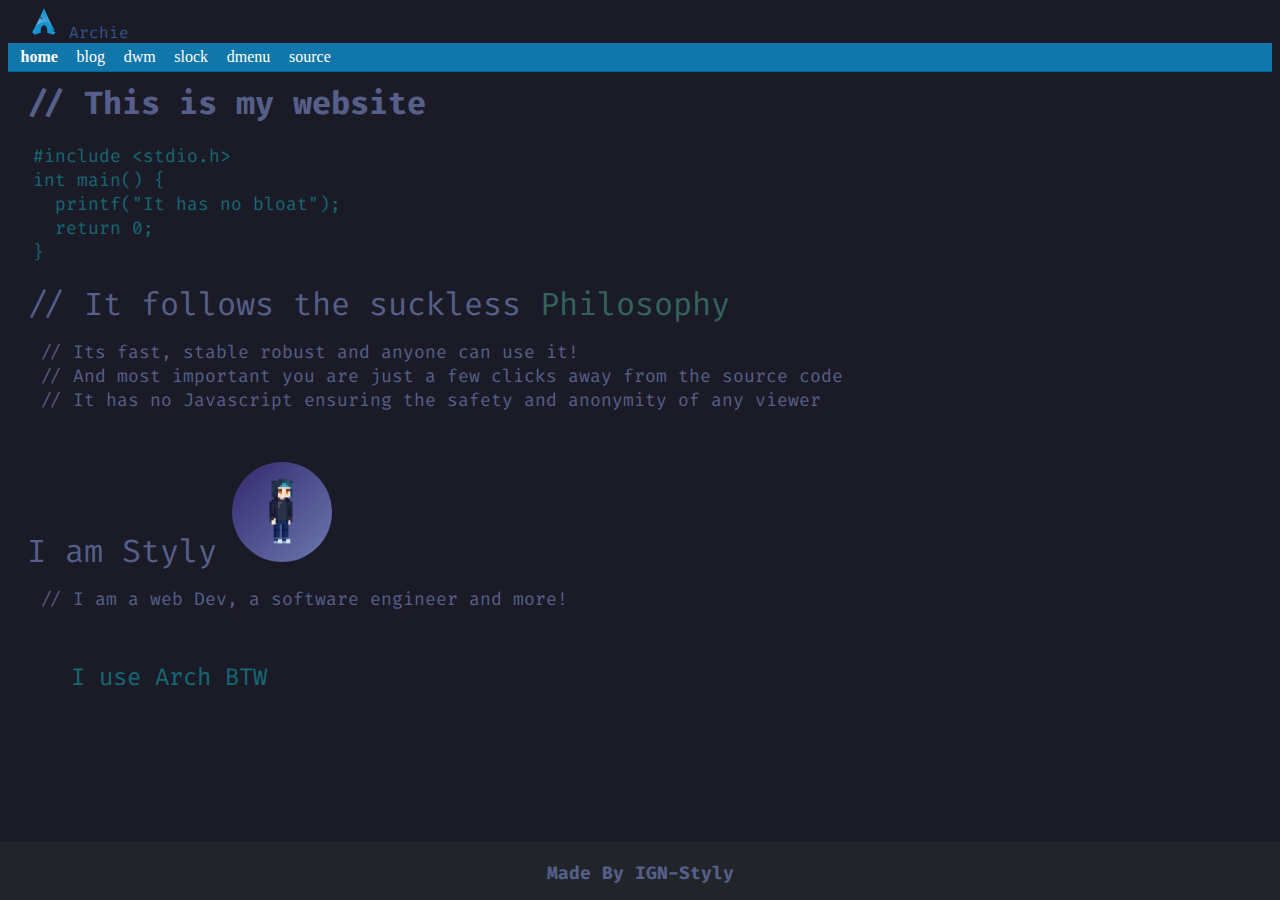
<file: index.html>
<!DOCTYPE html>
<html>

<head>
  <title>Archie</title>
  <link rel="icon" type="image/x-icon" href="./arch.svg">
  <link rel="preconnect" href="https://fonts.googleapis.com">
  <link rel="preconnect" href="https://fonts.gstatic.com" crossorigin>
  <link href="https://fonts.googleapis.com/css2?family=Fira+Code&display=swap" rel="stylesheet">
  <link rel="stylesheet" href="styles.css">
  </link>
  <meta charset="utf-8">
  <meta name="viewport" content="width=device-width, initial-scale=1">
  <link href="https://cdn.jsdelivr.net/npm/bootstrap@5.2.1/dist/css/bootstrap.min.css" rel="stylesheet"
    integrity="sha384-iYQeCzEYFbKjA/T2uDLTpkwGzCiq6soy8tYaI1GyVh/UjpbCx/TYkiZhlZB6+fzT" crossorigin="anonymous">
</head>
<nav class="navbar navbar-expand-lg bg-dark">
  <div class="logo">

    <a class="navbar-brand" id="txt" href="#">
      <img src="arch.svg" alt="Bootstrap" width="30" height="30">
      Archie
    </a>

  </div>

</nav>
<div id="menu">
  <a href="/"><b>home</b></a>
  <a href="./blog.html">blog</a>
  <a href="https://github.com/IGN-Styly/dwm" target="_blank">dwm</a>
  <a href="https://github.com/IGN-Styly/slock" target="_blank">slock</a>
  <a href="https://github.com/IGN-Styly/dmenu" target="_blank">dmenu</a>
  <span class="right">
    <a href="https://github.com/IGN-Styly" target="_blank">source</a>
  </span>
</div>

<body id="main">
  <h1 style="margin-top:10px">// This is my website</h1>
  <pre class="code" <code>
#include <​stdio.h>
int main() {
  printf("It has no bloat");
  return 0;
}
    </code>
  </pre>
  <p class="cmt">// It follows the suckless <a class="link" href="https://suckless.org/philosophy/">Philosophy</a><br>
  <p class="sm-cmt">
    // Its fast, stable robust and anyone can use it!<br>
    // And most important you are just a few clicks away from the source code<br>
    // It has no Javascript ensuring the safety and anonymity of any viewer
  </p>
  </p>
  <div>
    <p style="margin-top:20px;" class="cmt">I am Styly<img src="pfp.png" alt="Styly pixel art" height="100" width="100">
    </p>
    <p class="sm-cmt">// I am a web Dev, a software engineer and more!</p>
    <p>I use Arch BTW</p>
  </div>
</body>
<footer class="footer fixed-bottom">
  <div class="footer-content">
    <h1 class="sm-cmt">Made By IGN-Styly</h1>
  </div>
</footer>

</html>
</file>
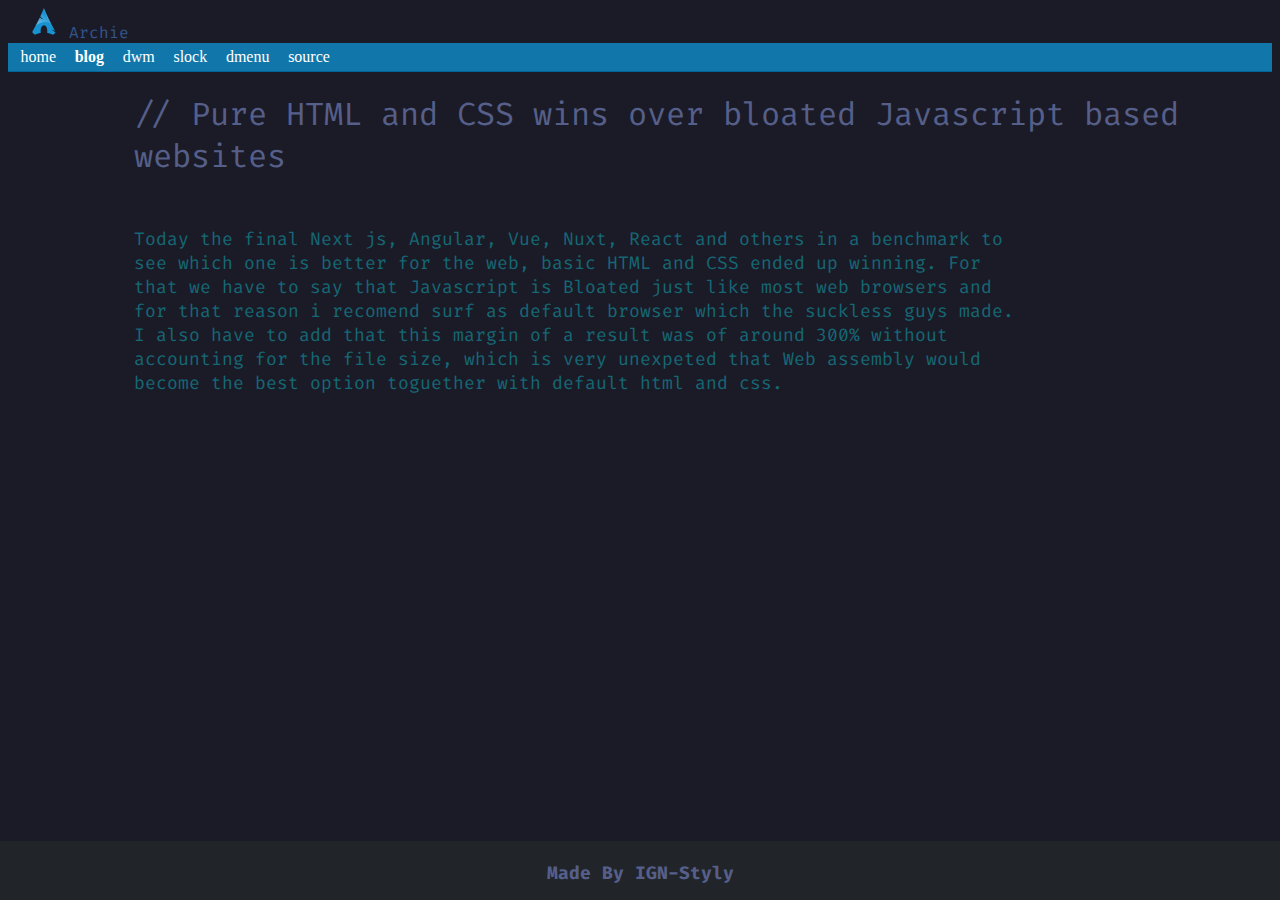
<file: articles/001.html>
<!DOCTYPE html>
<html>

<head>
    <title>Archie | Blog</title>
    <link rel="icon" type="image/x-icon" href="../arch.svg">
    <link rel="preconnect" href="https://fonts.googleapis.com">
    <link rel="preconnect" href="https://fonts.gstatic.com" crossorigin>
    <link href="https://fonts.googleapis.com/css2?family=Fira+Code&display=swap" rel="stylesheet">
    <link rel="stylesheet" href="../styles.css">
    </link>
    <meta charset="utf-8">
    <meta name="viewport" content="width=device-width, initial-scale=1">
    <link href="https://cdn.jsdelivr.net/npm/bootstrap@5.2.1/dist/css/bootstrap.min.css" rel="stylesheet"
        integrity="sha384-iYQeCzEYFbKjA/T2uDLTpkwGzCiq6soy8tYaI1GyVh/UjpbCx/TYkiZhlZB6+fzT" crossorigin="anonymous">
</head>
<nav class="navbar navbar-expand-lg bg-dark">
    <div class="logo">

        <a class="navbar-brand" id="txt" href="#">
            <img src="../arch.svg" alt="Bootstrap" width="30" height="30">
            Archie
        </a>

    </div>

</nav>
<div id="menu">
    <a href="../index.html">home</a>
    <a href="../blog.html"><b>blog</b></a>
    <a href="https://github.com/IGN-Styly/dwm" target="_blank">dwm</a>
    <a href="https://github.com/IGN-Styly/slock" target="_blank">slock</a>
    <a href="https://github.com/IGN-Styly/dmenu" target="_blank">dmenu</a>
    <span class="right">
        <a href="https://github.com/IGN-Styly" target="_blank">source</a>
    </span>
</div>

<body id="main">
    <div id="mu">
        <p style="text-align: left; margin-left: 10%;" class="cmt">// Pure HTML and CSS wins over bloated Javascript
            based websites</p>
    </div>
    <p class="art" style="text-align:left; margin-left:10%">Today the final Next js, Angular, Vue, Nuxt, React and
        others in a benchmark to see which one is better for the web, basic HTML and CSS ended up winning. For that we have to
        say that Javascript is Bloated just like most web browsers and for that reason i recomend surf as default browser
        which the suckless guys made. I also have to add that this margin of a result was of around 300% without accounting for the file size, which is very unexpeted that Web assembly would become the best option toguether with default html and css. </p>
</body>
<footer class="footer fixed-bottom">
    <div class="footer-content">
        <h1 class="sm-cmt">Made By IGN-Styly</h1>
    </div>
</footer>

</html>
</file>
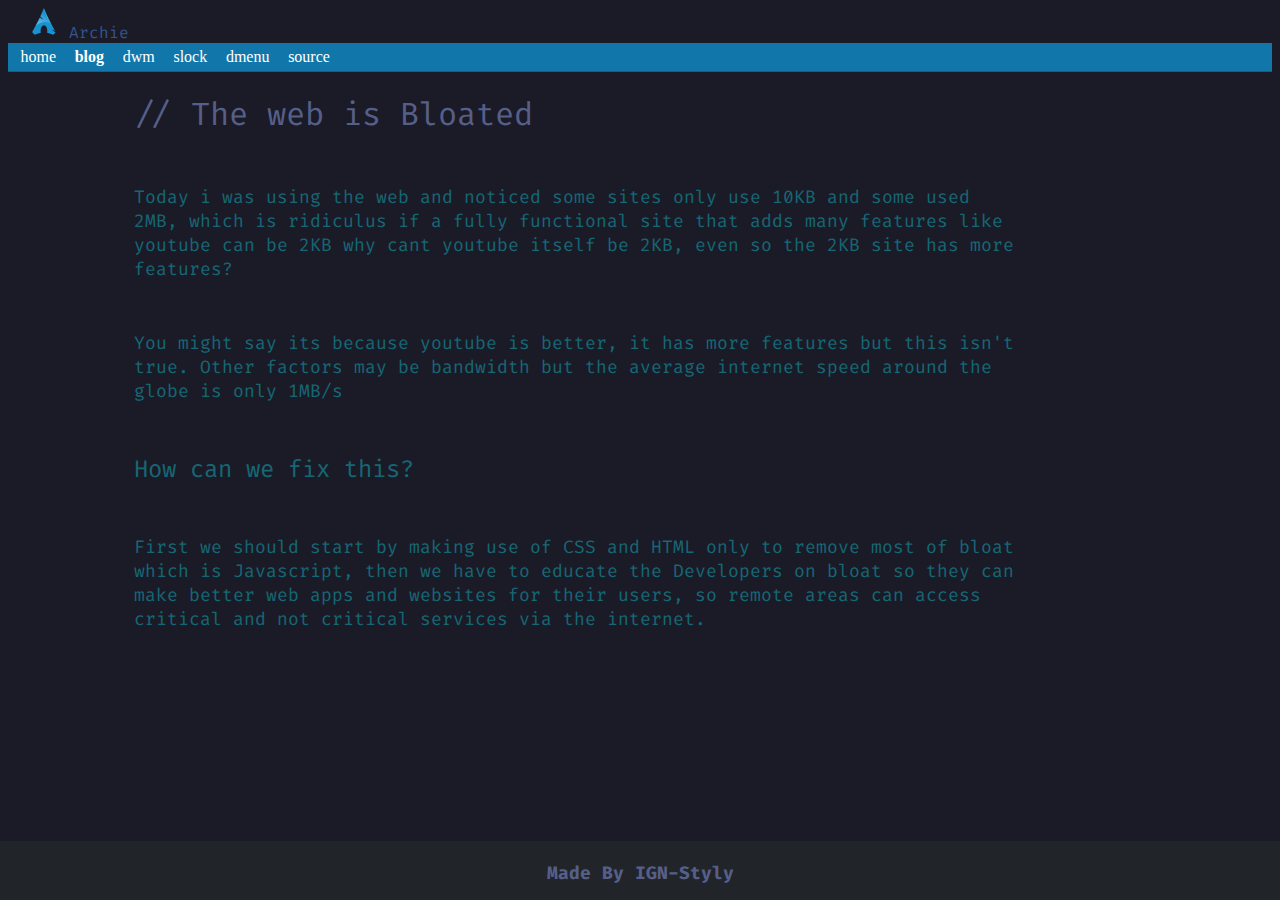
<file: articles/002.html>
<!DOCTYPE html>
<html>

<head>
    <title>Archie | Blog</title>
    <link rel="icon" type="image/x-icon" href="../arch.svg">
    <link rel="preconnect" href="https://fonts.googleapis.com">
    <link rel="preconnect" href="https://fonts.gstatic.com" crossorigin>
    <link href="https://fonts.googleapis.com/css2?family=Fira+Code&display=swap" rel="stylesheet">
    <link rel="stylesheet" href="../styles.css">
    </link>
    <meta charset="utf-8">
    <meta name="viewport" content="width=device-width, initial-scale=1">
    <link href="https://cdn.jsdelivr.net/npm/bootstrap@5.2.1/dist/css/bootstrap.min.css" rel="stylesheet"
        integrity="sha384-iYQeCzEYFbKjA/T2uDLTpkwGzCiq6soy8tYaI1GyVh/UjpbCx/TYkiZhlZB6+fzT" crossorigin="anonymous">
</head>
<nav class="navbar navbar-expand-lg bg-dark">
    <div class="logo">

        <a class="navbar-brand" id="txt" href="#">
            <img src="../arch.svg" alt="Bootstrap" width="30" height="30">
            Archie
        </a>

    </div>

</nav>
<div id="menu">
    <a href="../index.html">home</a>
    <a href="../blog.html"><b>blog</b></a>
    <a href="https://github.com/IGN-Styly/dwm" target="_blank">dwm</a>
    <a href="https://github.com/IGN-Styly/slock" target="_blank">slock</a>
    <a href="https://github.com/IGN-Styly/dmenu" target="_blank">dmenu</a>
    <span class="right">
        <a href="https://github.com/IGN-Styly" target="_blank">source</a>
    </span>
</div>

<body id="main">
    <div id="mu">
        <p style="text-align: left; margin-left: 10%;" class="cmt">// The web is Bloated</p>
    </div>
    <p class="art" style="text-align:left; margin-left:10%">
        Today i was using the web and noticed some sites only use 10KB and some used 2MB, which is ridiculus if a fully
        functional site that adds many features like youtube can be 2KB why cant youtube itself be 2KB, even so the 2KB
        site has more features?
    </p>
    <p class="art" style="text-align:left; margin-left:10%">You might say its because youtube is better, it has more
        features but this isn't true. Other factors may be bandwidth but the average internet speed around the globe is
        only 1MB/s</p>

    <p class="art" style="text-align:left; margin-left:10%;font-size:x-large;">How can we fix this?</p>
    <p class="art" style="text-align:left; margin-left:10%;">First we should start by making use of CSS and HTML only to
        remove most of bloat which is Javascript, then we have to educate the Developers on bloat so they can make better web
        apps and websites for their users, so remote areas can access critical and not critical services via the
        internet.</p>
    </body>

<footer class="footer fixed-bottom">
    <div class="footer-content">
        <h1 class="sm-cmt">Made By IGN-Styly</h1>
    </div>
</footer>

</html>
</file>
<file: styles.css>
body{
    padding-bottom: 50px;
}
#main {
    background-color: #1a1b26;
}
img {
    margin-left: 15px;
    border-radius: 50%;
  }
h1 {
    margin: auto;
    width: 97%;
    color: #565f89;
    font-family: 'Fira Code', monospace;
}

.code{
    
        font-family: 'Fira Code', monospace;
        color: #166775;
        width: 96%;
        margin: auto;
        margin-top: 20px;
        font-size: large;
    
}



p {
    font-family: 'Fira Code', monospace;
    color: #166775;
    width: 90%;
    margin: auto;
    margin-top: 50px;
    font-size: x-large;
}

.cmt {
    font-family: 'Fira Code', monospace;
    color: #565f89;
    width: 97%;
    margin: auto;
    margin-top: -29px;
    font-size: xx-large;
}

.link {
    color: #33635c;
    text-decoration: none;
}

#header {
    clear: both;
    background-color: #111;
    color: #555;
    font-size: 1.78em;
    padding: 0.7ex 0.7ex 0.7ex 0.7em;
    margin-bottom: 10px;
}

#headerSubtitle {
    font-size: 0.75em;
    font-style: italic;
    margin-left: 1em;
}

#headerLink {
    color: #17a;
    margin-left: 5px;
}

.logo {
    margin: auto;
    width: 99%;
}

#txt {
    font-family: 'Fira Code', monospace;
    color: #34548a;
    margin: auto;
    height: min-content;
    text-decoration: none;
}
.sm-cmt{
    font-family: 'Fira Code', monospace;
    color: #565f89;
    width: 95%;
    margin: auto;
    margin-top: 15px;
    font-size: large; 
}

#menu {
	clear: both;
	color: #069;
	overflow: hidden;
	background-color: #17a;
	padding: 0.7ex;
	border-bottom: 1px solid #069;
    text-decoration: none;
}

#menu a {
	padding: 0.5ex 1ex;
	color: #fff;
    text-decoration: none;
}

#menu a:hover {
	background-color: #069;
    text-decoration: none;
}

.footer{
    background-color: #212529;
    left: 0;
    right: 0;
    position:absolute;
}
.footer-content{
    display: flex;
    align-items: center;
    justify-content: center;
    text-align: center;
    margin-bottom: 15px;
    margin-top: 5px;
}

#mu{
    margin-top: 50px;
    display: flex;
    align-items: center;
    justify-content: center;
    text-align: left;
    
}

#mu a {
	padding: 0.5ex 1ex;
	font-family: 'Fira Code', monospace;
    color: #565f89;
    text-decoration: none;
    margin-top: 7px;
}

#mu a:hover {
	color: #069;
    text-decoration: none;
}
ul{
    color:#069;
}
.sm-cmt-dt{
    font-family: 'Fira Code', monospace;
    color: #7aa2f7;
	max-height: .8em;
	max-width: 1em;
	vertical-align: middle ;
}

.art{
    max-width: 70%;
    font-size: large; 
    text-align: center;
}
body{
    height: 100%;
}
.fixed-bottom {
  position: fixed;
  right: 0;
  bottom: 0;
  left: 0;
  z-index: 1030;
}
.footer {
  background-color: #212529;
  left: 0;
  right: 0;
  position: absolute;
}
</file>
